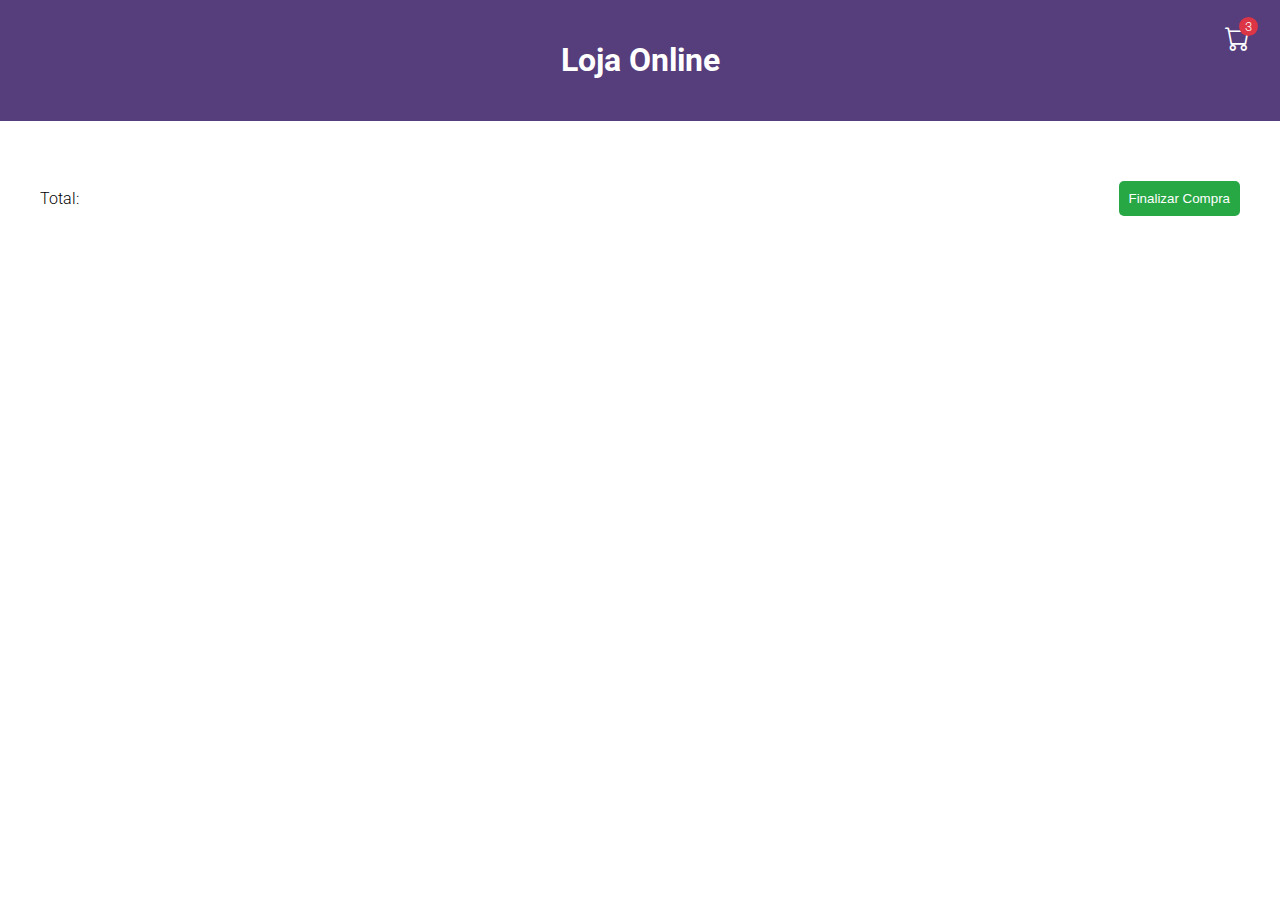
<file: loja/carrinho.html>
<!DOCTYPE html>
<html lang="pt-BR">

<head>
    <meta charset="UTF-8">
    <meta name="viewport" content="width=device-width, initial-scale=1.0">
    <title>Carrinho de Compras</title>
    <link rel="stylesheet" href="styles.css">
</head>

<body>
    <header>
        <h1>Loja Online</h1>
        <div class="carrinho-badge">
            <a href="#">
                <i class="bi bi-cart icone-carrinho"></i>
                <span class="contador">3</span>
            </a>
        </div>
    </header>

    <main class="carrinho">

        <div class="carrinho-produtos">
            


        </div>  

        <div class="total">
            <p>Total: <span class="total"></span></p>
            <button class="botao-comprar">Finalizar Compra</button>
        </div>
    </main>

    <script>

        let carrinho = localStorage.getItem("carrinho");
        
        carrinho = JSON.parse(carrinho);
        console.log(carrinho)

        elementosNoCarrinho = carrinho.length;

        for (let i = 0; i < elementosNoCarrinho; i++) {            
            criarItemCarrinho(carrinho[i]);
        }

        function criarItemCarrinho(itemLista) {

            let botaoRemover = document.createElement('div');
          
            
            let itemCarrinho = document.createElement('div');
            //itemCarrinho.classList.add = 'item-carrinho';
            itemCarrinho.classList.add('item-carrinho');

            let item = document.createElement('div');
            //item.classList.add = 'item';
            item.classList.add('item');

            let imagem = document.createElement('img');
            imagem.src = "https://picsum.photos/300/500";
            imagem.classList.add("item-img");

            item.appendChild(imagem);

            let itemInfo = document.createElement('div');
            itemInfo.classList.add('item-info');

            let nomeProduto = document.createElement('h2');
            nomeProduto.textContent = itemLista.nome;

            let precoProduto = document.createElement('p');
            precoProduto.classList.add('preço');
            precoProduto.textContent = itemLista.preco;

            let quantidadeProduto = document.createElement('input');
            quantidadeProduto.id = "quantidade"
            quantidadeProduto.type = "number"
            quantidadeProduto.value = itemLista.quantidade;

            itemInfo.appendChild(nomeProduto);
            itemInfo.appendChild(precoProduto);
            itemInfo.appendChild(quantidadeProduto);

            item.appendChild(itemInfo);
            itemCarrinho.appendChild(item);

            let carrinho = document.querySelector('.carrinho-produtos');
            carrinho.appendChild(itemCarrinho);

            botaoRemover.addEventListener('click',()=>{

                itemCarrinho.remove(itemCarrinho);

                let carrinho = localStorage.getItem('carrinho');
                carrinho = JSON.parse(carrinho);

                carrinho.forEach((produto, index)=>{
                    if(produto.nome == itemLista.nome){
                        carrinho.splice(index,1);
                    }
                });
                carrinho = JSON.stringify(carrinho);
                localStorage.setItem('carrinho', carrinho)
                
            });//fim criarItemCarrinho

            function atualizarTotal(){
                
                let total = 0;

                let carrinho = localStorage.getItem('carrinho');
                carrinho = JSON.parse(carrinho);

                carrinho.forEach((produto,index)=>{

                    let preco = (int) (produto.preco);
                    preco = preco.replace('R$','');
                    preco = preco.replace(',','.');
                    
                    let quantidade = produto.quantidade

                    total = total+ (quantidade * preco);


                });

                    let totalCompra = document.querySelector('.total.compra');
                    totalCompra.textContent = total;
            }
            atualizarTotal();
        }


    </script>

</body>

</html>
</file>
<file: loja/styles.css>
@import url("https://cdn.jsdelivr.net/npm/bootstrap-icons@1.11.3/font/bootstrap-icons.min.css");
@import url('https://fonts.googleapis.com/css2?family=Roboto:ital,wght@0,100;0,300;0,400;0,500;0,700;0,900;1,100;1,300;1,400;1,500;1,700;1,900&display=swap');
/* Estilos Gerais */
body {
    font-family: "Roboto", sans-serif;
    font-weight: 300;

    margin: 0;
    padding: 0;
    display: flex;
    flex-direction: column;
    align-items: center;
  }
  
  header {
    width: 100%;
    background-color: #563d7c;
    color: #fff;
    padding: 1em;
    text-align: center;
    position: relative;
    padding: 20px;
  }
  
  .carrinho-badge {
    position: absolute;
    top: 25px;
    right: 50px;
    
  }
  
  .icone-carrinho {
    width: 30px;
    height: 30px;

    color: #fff;
    font-size: 25px;
    
  }
  
  .contador {
    position: absolute;
    top: -8px;
    right: -8px;
    background-color: #dc3545;
    color: #fff;
    padding: 2px 6px;
    border-radius: 50%;
    font-size: 0.8em;
  }
  
  main {
    width: 1200px;
    padding: 2em;
  }
  
  /* Lista de Produtos */
  .lista-produtos {
    display: grid;
    grid-template-columns: repeat(auto-fit, minmax(200px, 1fr));
    gap: 20px;
  }
  
  .produto-item {
    display: flex;
    flex-direction: column;
    align-items: center;
    border: 1px solid #ddd;
    padding: 1em;
    border-radius: 8px;
    text-align: center;
  }
  
  .produto-img {
    max-width: 100%;
    object-fit: cover;
    border-radius: 5px;
  }
  
  .preco {
    font-size: 1.2em;
    color: #28a745;
  }
  
  .botao {
    padding: 8px 12px;
    background-color: #563d7c;
    color: #fff;
    text-decoration: none;
    border-radius: 5px;
    margin-top: 10px;
  }
  
  
  /* Tela do Carrinho */
  .carrinho {
    display: flex;
    flex-direction: column;
    gap: 20px;
  }

  .item {
    display: flex;
    gap: 30px;
    align-items: center;
  }
  
  .item-carrinho {
    display: flex;
    align-items: center;
    border-bottom: 1px solid #ddd;
    padding-bottom: 10px;
    justify-content: space-between;
  }
  
  .item-img {
    width: 150px;
    height: 150px;
    object-fit: cover;
  }
  
  .item-info {
    display: flex;
    flex-direction: column;
  }
  
  #quantidade {
    width: 50px;
    padding: 10px;
  }
  
  .botao-remover {
    padding: 10px;
    background-color: #dc3545;
    color: #fff;
    border: none;
    cursor: pointer;
    border-radius: 5px;
  }
  
  .total {
    display: flex;
    justify-content: space-between;
    align-items: center;
  }
  
  .botao-comprar {
    padding: 10px;
    background-color: #28a745;
    color: #fff;
    border: none;
    cursor: pointer;
    border-radius: 5px;
  }
</file>
